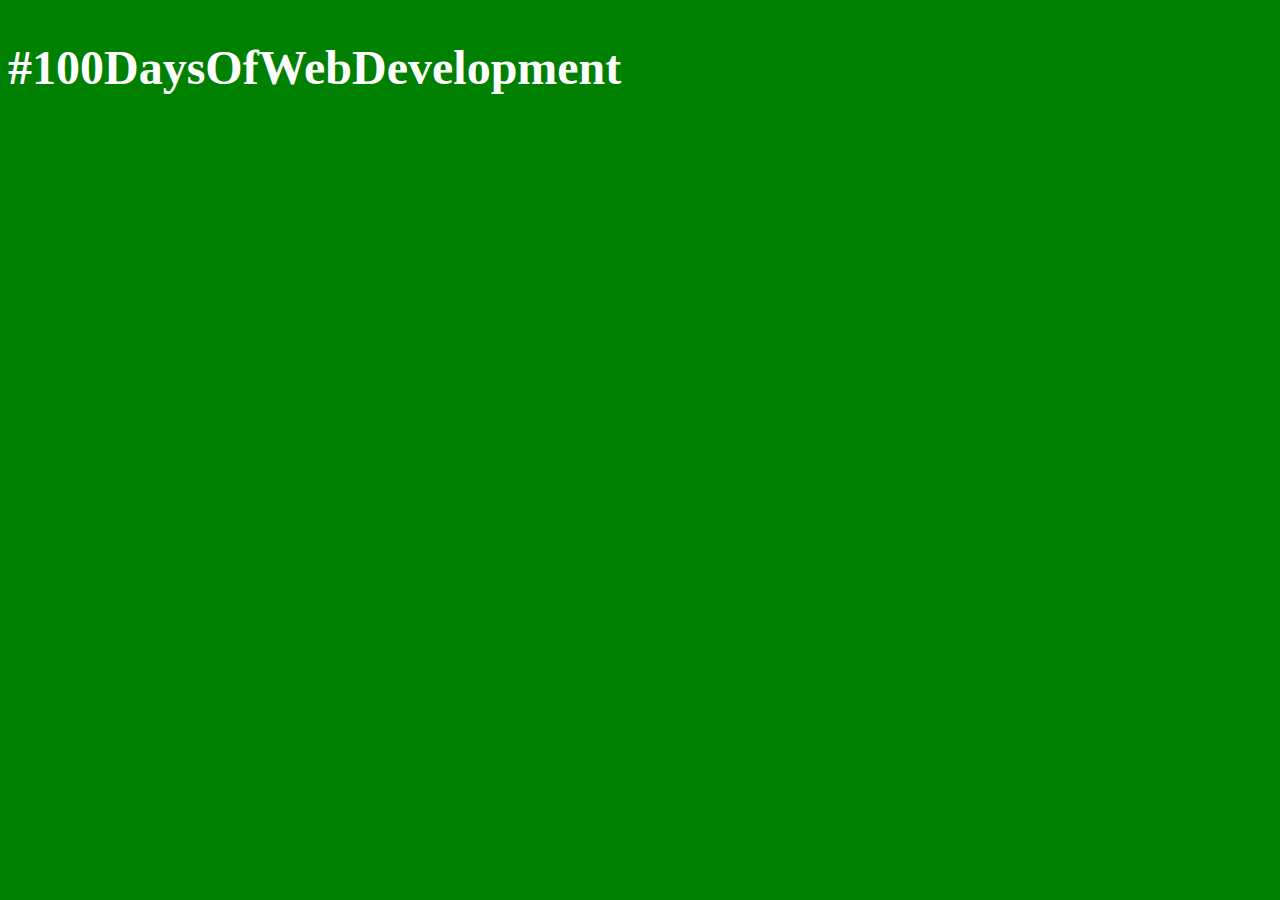
<file: 01_HTML/index.html>
<html>
  <head>
    <meta charset="UTF-8" />
    <style>
      body {
        display: flex;
        background-color: green;
        color: white;
      }
    </style>
    <link rel="stylesheet" href="../02_CSS/style.css" />
    <script defer src="../03_JS/app.js"></script>
    <title>Book Store</title>
  </head>

  <body>
    <h1>#100DaysOfWebDevelopment</h1>
  </body>
</html>
</file>
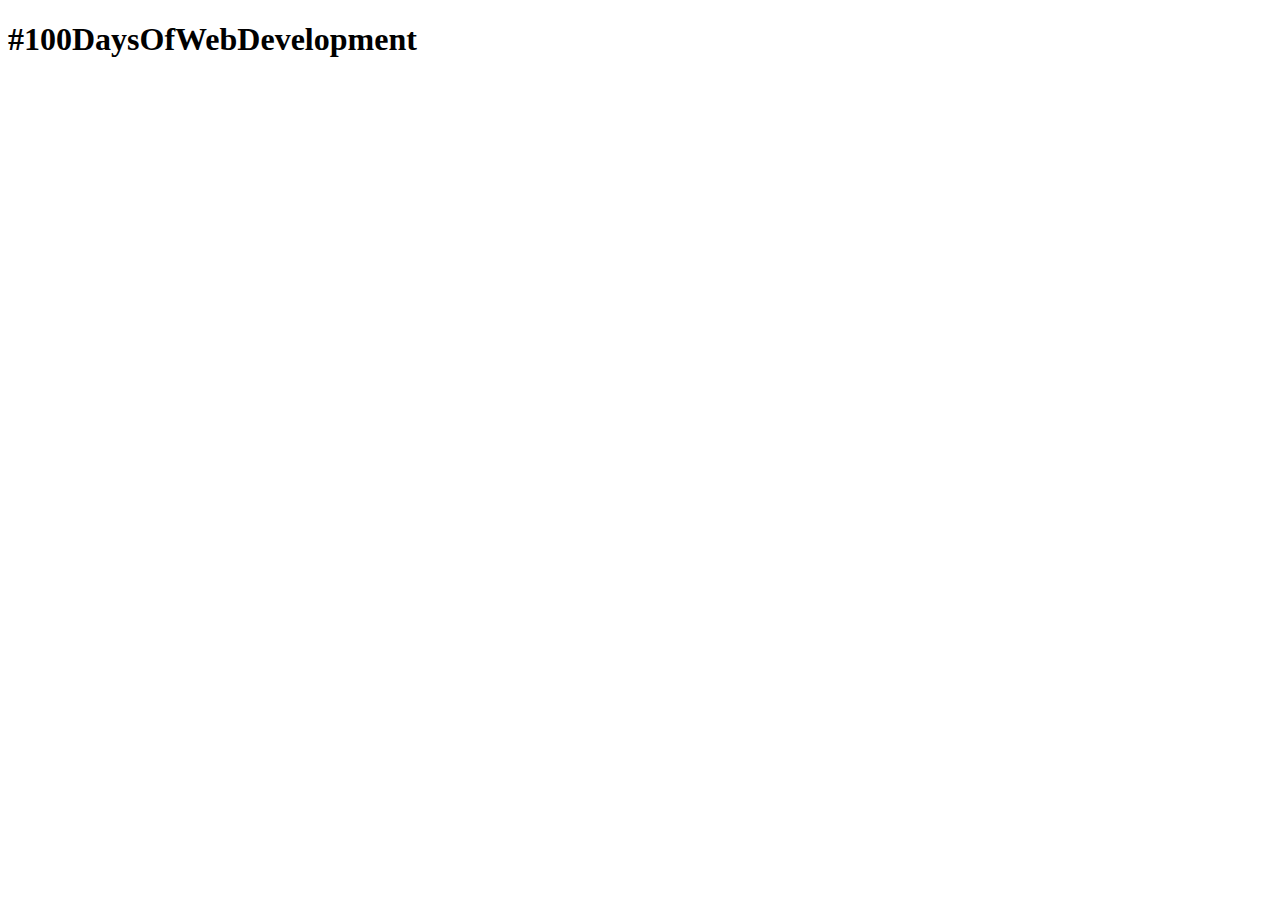
<file: 01_HTML/MyFirstProject/index.html>
<!DOCTYPE html>
<html lang="en">

<head>
  <meta charset="UTF-8">
  <meta http-equiv="X-UA-Compatible" content="IE=edge">
  <meta name="viewport" content="width=device-width, initial-scale=1.0">
  <title>My Project</title>
</head>

<body>
  <h1>#100DaysOfWebDevelopment</h1>
</body>

</html>
</file>
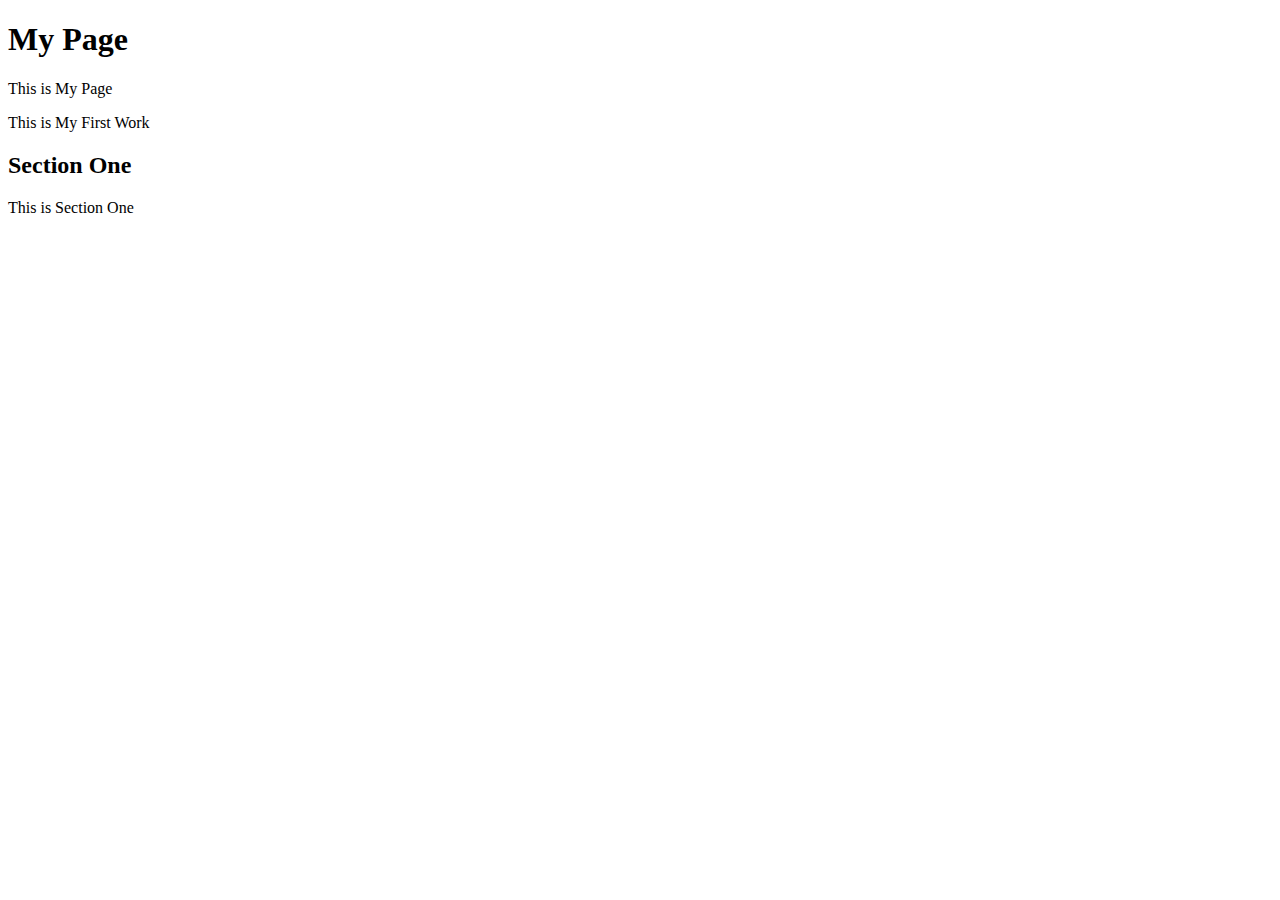
<file: 01_HTML/MyProject/index.html>
<!DOCTYPE html>
<html lang="en">

<head>
  <meta charset="UTF-8">
  <meta http-equiv="X-UA-Compatible" content="IE=edge">
  <meta name="viewport" content="width=device-width, initial-scale=1.0">
  <title>My Project</title>
</head>

<body>
  <h1>My Page</h1>
  <p>This is My Page</p>
  <p>This is My First Work</p>

  <h2>Section One</h2>
  <p>This is Section One</p>
</body>

</html>
</file>
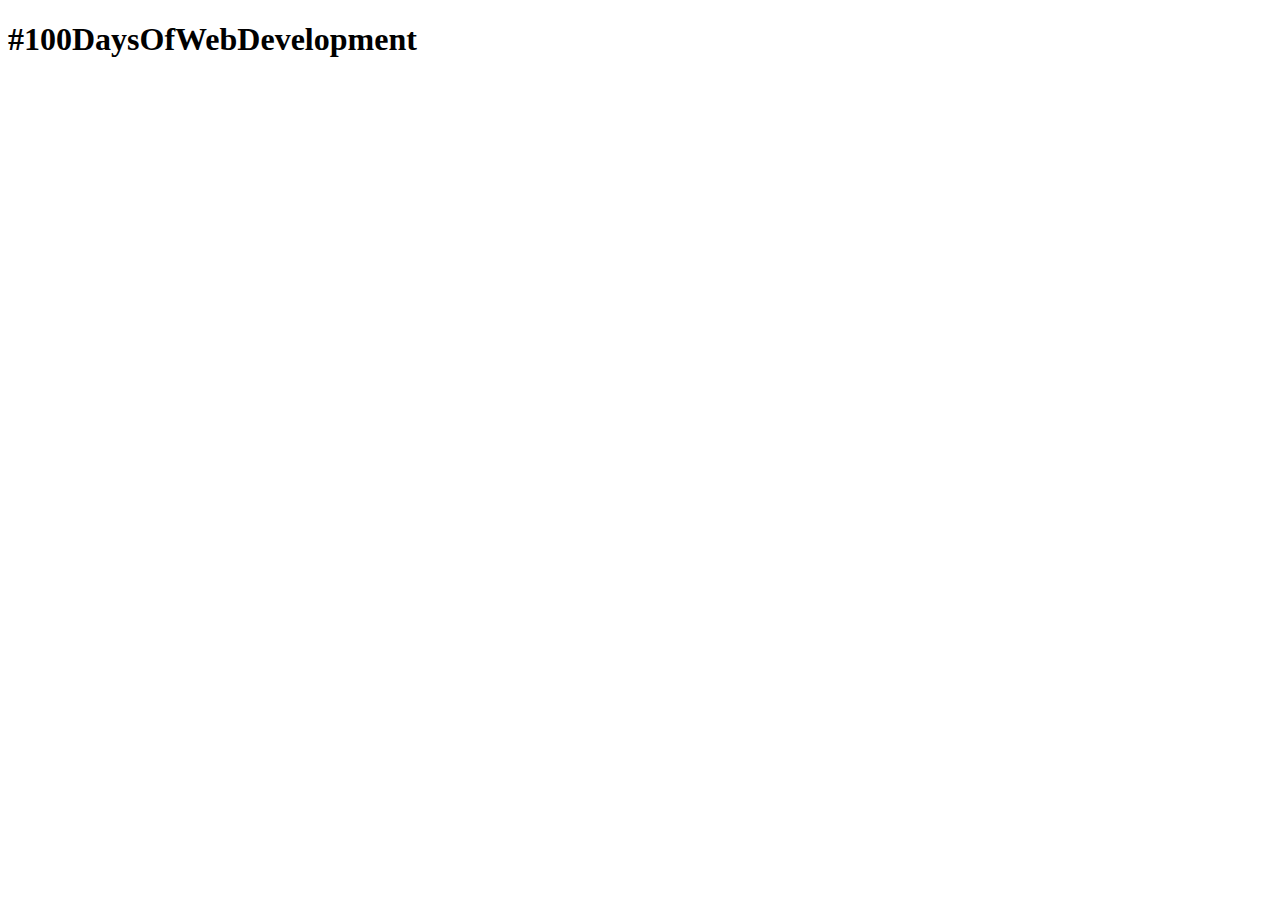
<file: 03_JS/MyFirstJSProject/index.html>
<!DOCTYPE html>
<html lang="en">
  <head>
    <meta charset="UTF-8" />
    <meta http-equiv="X-UA-Compatible" content="IE=edge" />
    <meta name="viewport" content="width=device-width, initial-scale=1.0" />
    <link rel="shortcut icon" href="./js.png" type="image/x-icon" />
    <link rel="stylesheet" href="./style.css" />
    <script defer src="./app.js"></script>
    <title>JavaScript</title>
  </head>
  <body>
   <h1>#100DaysOfWebDevelopment</h1>
  </body>
</html>
</file>
<file: 02_CSS/style.css>
h1 {
    font-size: 48;
}
</file>
<file: 03_JS/MyFirstJSProject/style.css>
/* * {
    padding: 0;
    margin: 0;
}
body {
    height: 5000px;
}

.container {
    width: fit-content;
    margin: 20px auto;
}

form {    
    padding: 20px;
    background-color: #e4e5e6;
    border: none;
    border-radius: 6px;
}

form input {
    padding: 12px;
    border: none;
    border-radius: 6px;
}

form input[type="text"] {
    width: 300px;
}

form input[type="text"]:focus {
    outline: none;
}

form input[type="submit"] {
    background-color: rgb(0, 195, 255);
    color: white;
    font-weight: bold;
    cursor: pointer;
    opacity: 0.8;
    transition: 300ms;
}

form input[type="submit"]:hover {
    opacity: 1;
}

.tasks {
    padding: 20px;
    margin-top: 20px;
    background-color: #e4e5e6;
    border: none;
    border-radius: 6px;
}

.tasks ul {
    list-style: none;
}

.tasks ul li {
    background-color: white;
    padding: 12px;
    border: none;
    border-radius: 6px;
    margin-bottom: 6px;
    display: flex;
    justify-content: space-between;
}

.tasks ul li span {
    background-color: red;
    color: white;
    border: none;
    border-radius: 6px;
    font-size: 12px;
    font-weight: bold;
    padding: 2px 6px;
    cursor: pointer;
    opacity: 0.8;
    transition: 300ms;
}

.tasks ul li span:hover {
    opacity: 1;
}

.up {
    display: block;
    background-color: blue;
    color: white;
    font-size: 20px;
    font-weight: bold;
    padding: 6px 12px;
    width: fit-content;
    border: none;
    border-radius: 6px;
    box-shadow: 2px 2px 4px grey;
    cursor: pointer;
    position: fixed;
    bottom: 20px;
    right: 20px;
    display: none;
} */
</file>
